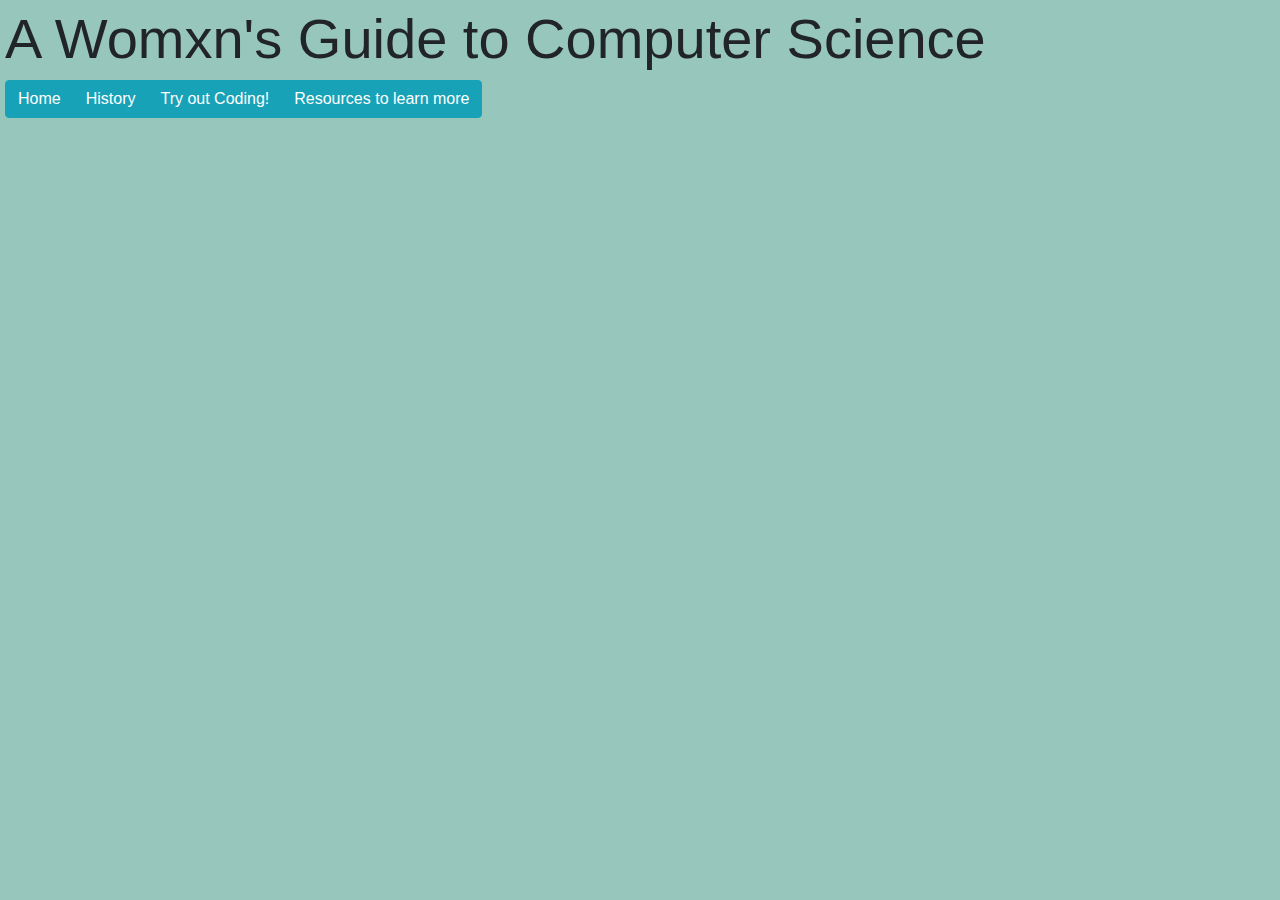
<file: games.html>
<html>
  <head>
    <meta name="viewport" content="width=device-width, initial-scale=1, shrink-to-fit=no">
    <title>DivHacks2019</title>
    <link rel="stylesheet" href="https://maxcdn.bootstrapcdn.com/bootstrap/4.0.0/css/bootstrap.min.css" integrity="sha384-Gn5384xqQ1aoWXA+058RXPxPg6fy4IWvTNh0E263XmFcJlSAwiGgFAW/dAiS6JXm" crossorigin="anonymous">
    <link rel="stylesheet" type = "text/css" href="index.css">
  </head>
  <body>
    <h4 class = "display-4">A Womxn's Guide to Computer Science</h4>
    <div class="btn-group" role="group" aria-label="Basic example">
      <button type="button" class="btn btn-info" onclick = "location.href='index.html'">Home</button>
      <button type="button" class="btn btn-info" onclick = "window.open('history.html')">History</button>
      <button type="button" class="btn btn-info" onclick="location.href = 'games.html';">Try out Coding!</button>
      <button type="button" class="btn btn-info" onclick = "location.href = 'resources.html'">Resources to learn more</button>
    </div>
      <div>
        <iframe src="https://codesandbox.io/embed/learnhowtocode-rrikj?fontsize=14"
        title="Learn how to Code!"
        style="width:80%; height:80%; border:0; border-radius: 4px; overflow:hidden; margin-left: 10%; margin-right: 10%; margin-top: 2%; margin-bottom:2%;"
        sandbox="allow-modals allow-forms allow-popups allow-scripts allow-same-origin"></iframe>
      </div>
      <script src="https://code.jquery.com/jquery-3.2.1.slim.min.js" integrity="sha384-KJ3o2DKtIkvYIK3UENzmM7KCkRr/rE9/Qpg6aAZGJwFDMVNA/GpGFF93hXpG5KkN" crossorigin="anonymous"></script>
      <script src="https://cdnjs.cloudflare.com/ajax/libs/popper.js/1.12.9/umd/popper.min.js" integrity="sha384-ApNbgh9B+Y1QKtv3Rn7W3mgPxhU9K/ScQsAP7hUibX39j7fakFPskvXusvfa0b4Q" crossorigin="anonymous"></script>
      <script src="https://maxcdn.bootstrapcdn.com/bootstrap/4.0.0/js/bootstrap.min.js" integrity="sha384-JZR6Spejh4U02d8jOt6vLEHfe/JQGiRRSQQxSfFWpi1MquVdAyjUar5+76PVCmYl" crossorigin="anonymous"></script>
  </body>
</html>
</file>
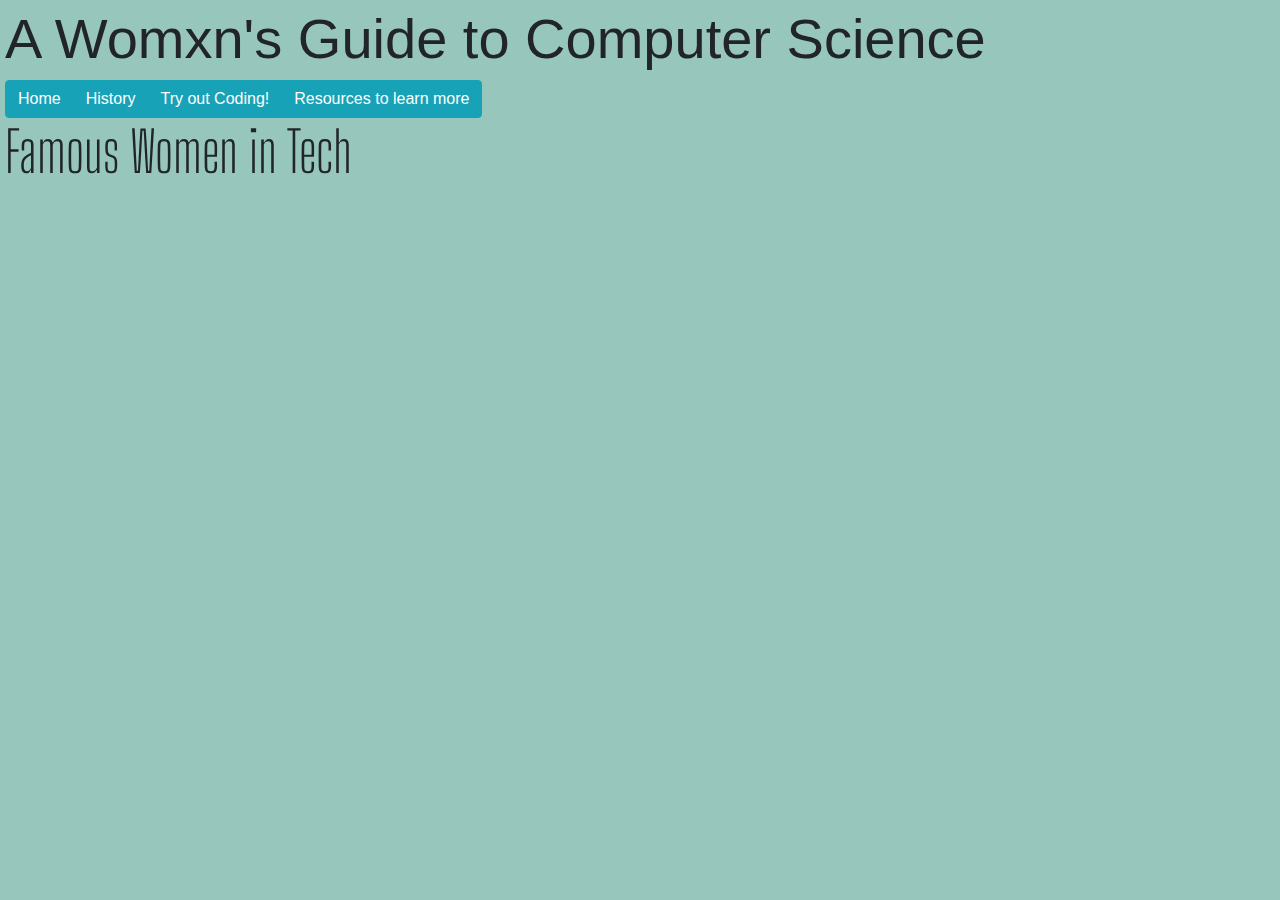
<file: history.html>
<html>
  <head>
    <meta name="viewport" content="width=device-width, initial-scale=1, shrink-to-fit=no">
    <title>DivHacks2019</title>
    <link rel="stylesheet" href="https://maxcdn.bootstrapcdn.com/bootstrap/4.0.0/css/bootstrap.min.css" integrity="sha384-Gn5384xqQ1aoWXA+058RXPxPg6fy4IWvTNh0E263XmFcJlSAwiGgFAW/dAiS6JXm" crossorigin="anonymous">
    <link rel="stylesheet" type = "text/css" href="index.css">
    <link href="https://fonts.googleapis.com/css?family=Big+Shoulders+Display&display=swap" rel="stylesheet">
  </head>
  <body>
    <h4 class = "display-4">A Womxn's Guide to Computer Science</h4>
    <div class="btn-group" role="group" aria-label="Basic example">
      <button type="button" class="btn btn-info" onclick = "location.href='index.html'">Home</button>
      <button type="button" class="btn btn-info" onclick = "window.open('history.html')">History</button>
      <button type="button" class="btn btn-info" onclick="location.href = 'games.html';">Try out Coding!</button>
      <button type="button" class="btn btn-info" onclick = "location.href = 'resources.html'">Resources to learn more</button>
    </div>
  <div style = "font-family: 'Big Shoulders Display', cursive;">
    <h4 class = "display-4">Famous Women in Tech</h4>
    <div id = "famousWomenTable"></div>
  </div>
    <script src = "famous-women-in-stem.js"></script>
    <script src="https://code.jquery.com/jquery-3.2.1.slim.min.js" integrity="sha384-KJ3o2DKtIkvYIK3UENzmM7KCkRr/rE9/Qpg6aAZGJwFDMVNA/GpGFF93hXpG5KkN" crossorigin="anonymous"></script>
    <script src="https://cdnjs.cloudflare.com/ajax/libs/popper.js/1.12.9/umd/popper.min.js" integrity="sha384-ApNbgh9B+Y1QKtv3Rn7W3mgPxhU9K/ScQsAP7hUibX39j7fakFPskvXusvfa0b4Q" crossorigin="anonymous"></script>
    <script src="https://maxcdn.bootstrapcdn.com/bootstrap/4.0.0/js/bootstrap.min.js" integrity="sha384-JZR6Spejh4U02d8jOt6vLEHfe/JQGiRRSQQxSfFWpi1MquVdAyjUar5+76PVCmYl" crossorigin="anonymous"></script>
    <script src = "history.js"></script>
  </body>
</html>
</file>
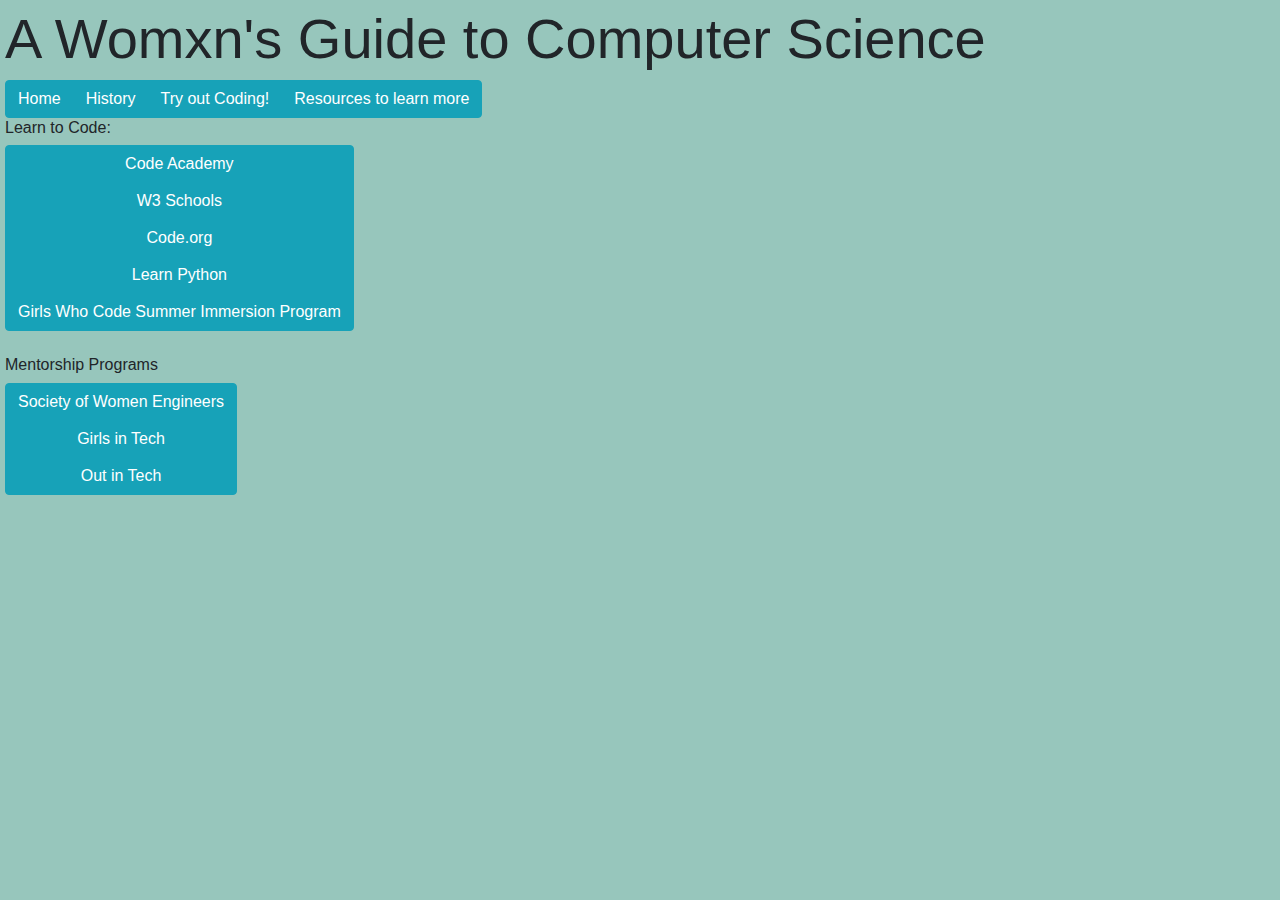
<file: resources.html>
<html>
  <head>
    <meta name="viewport" content="width=device-width, initial-scale=1, shrink-to-fit=no">
    <title>DivHacks2019</title>
    <link rel="stylesheet" href="https://maxcdn.bootstrapcdn.com/bootstrap/4.0.0/css/bootstrap.min.css" integrity="sha384-Gn5384xqQ1aoWXA+058RXPxPg6fy4IWvTNh0E263XmFcJlSAwiGgFAW/dAiS6JXm" crossorigin="anonymous">
    <link rel="stylesheet" type = "text/css" href="index.css">
  </head>
  <body>
    <h4 class = "display-4">A Womxn's Guide to Computer Science</h4>
    <div class="btn-group" role="group" aria-label="Basic example">
      <button type="button" class="btn btn-info" onclick = "location.href='index.html'">Home</button>
      <button type="button" class="btn btn-info" onclick = "location.href='history.html'">History</button>
      <button type="button" class="btn btn-info" onclick="location.href = 'games.html';">Try out Coding!</button>
      <button type="button" class="btn btn-info" onclick = "location.href = 'resources.html'">Resources to learn more</button>
    </div>
    <br>
    <div class="resourcesLinks" width = '50%'>
      <h6 class = "display-6">Learn to Code:</h6>
    <div class="btn-group-vertical" role="group" aria-label="Basic example">
      <button type="button" class="btn btn-info" onclick = "location.href='https://www.codecademy.com/'"> Code Academy</button>
      <button type="button" class="btn btn-info" onclick = "location.href='https://www.w3schools.com/'"> W3 Schools</button>
      <button type="button" class="btn btn-info" onclick = "location.href='https://code.org/'"> Code.org</button>
      <button type="button" class="btn btn-info" onclick = "location.href='learnpython.org'"> Learn Python</button>
      <button type="button" class="btn btn-info" onclick = "location.href='https://girlswhocode.com/summer-immersion-programs/'"> Girls Who Code Summer Immersion Program</button>
    </div>
    <br><br>
    <h6 class = "display-6">Mentorship Programs</h6>
    <div class="btn-group-vertical hi" role="group" aria-label="Basic example">
      <button type="button" class="btn btn-info" onclick = "location.href='https://swe.org/'">Society of Women Engineers</button>
      <button type="button" class="btn btn-info" onclick = "location.href='https://girlsintech.org/'">Girls in Tech</button>
      <button type="button" class="btn btn-info" onclick = "location.href='https://outintech.com/'">Out in Tech</button>
    </div>
  </div>
</body>
</ul>
</html>
</file>
<file: index.css>
body {
  background-color: #97C6BC;
  margin: 5px;
}

button {
  background-color: #DAFAF3;
}


li {
  list-style: none;
}
</file>
